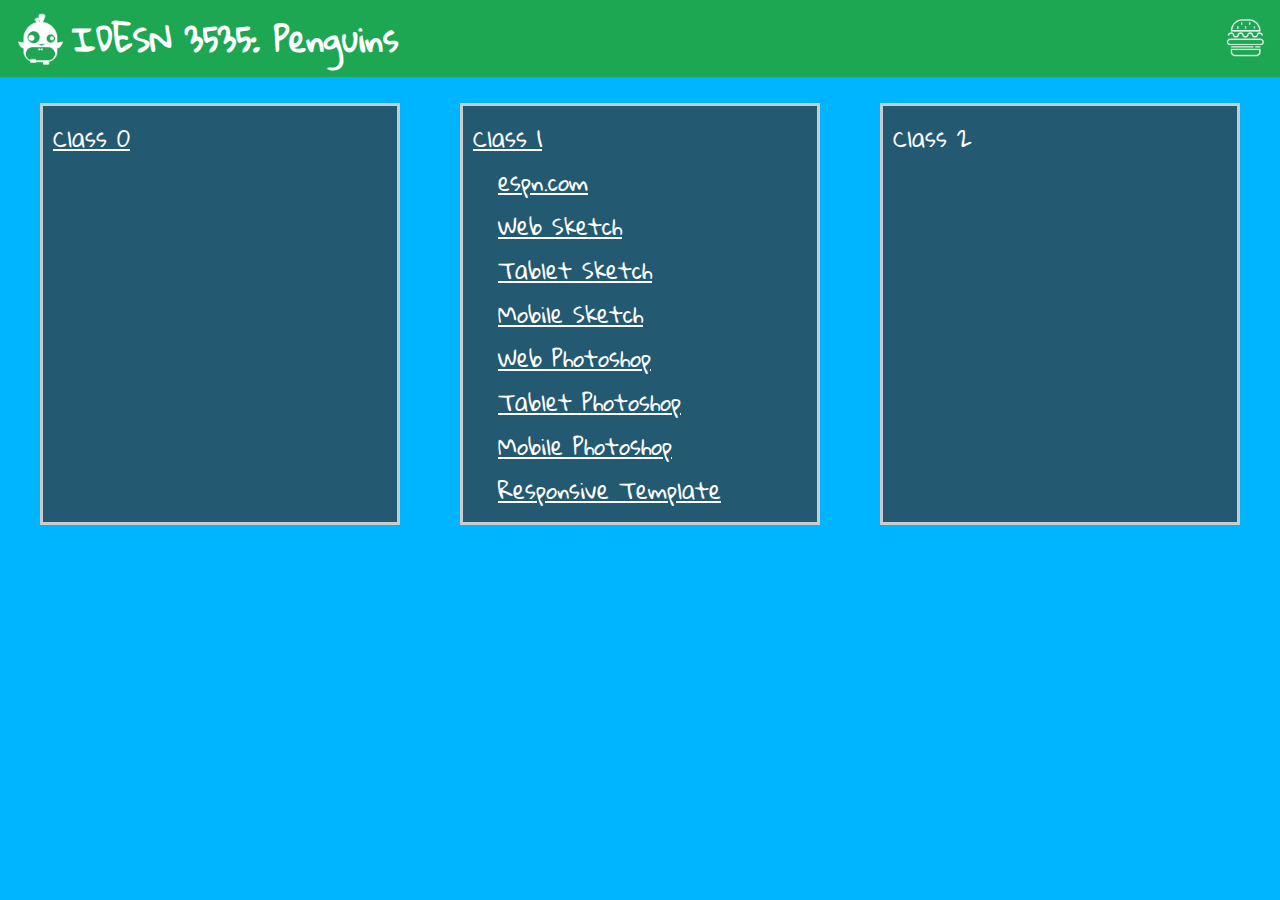
<file: index.html>
<!DOCTYPE html>
<html>
	<head>
		<title>IDESN 3535: Penguins</title>
		
		<link href="https://fonts.googleapis.com/css?family=Gloria+Hallelujah" rel="stylesheet">

		<link href="styles.css" rel="stylesheet">

	</head>

	<body>
		<header>
			<img id="logo" src='penguinface.png' />
			<h1>IDESN 3535: Penguins</h1>
			<img id="meat-stack" src='meatstack.png' />
		</header>
		<ol>
			<li class="my-list-item">
				<a href="page1.html">Class 0</a>
			</li>
			<li class="my-list-item">
				<a href="class1">Class 1</a>
				<a href="http://www.espn.com/" target="_blank">espn.com</a>
				<a href="class1/web-espn.jpg">Web Sketch</a>
				<a href="class1/tablet-espn.jpg">Tablet Sketch</a>
				<a href="class1/mobile-espn.jpg">Mobile Sketch</a>
				<a href="class1/ps-web.jpg">Web Photoshop</a>
				<a href="class1/ps-tablet.jpg">Tablet Photoshop</a>
				<a href="class1/ps-mobile.jpg">Mobile Photoshop</a>
				<a href="class2/responsive.html">Responsive Template</a>
			</li>
			<li class="my-list-item">Class 2</li>
		</ol>
	</body>
</html>
</file>
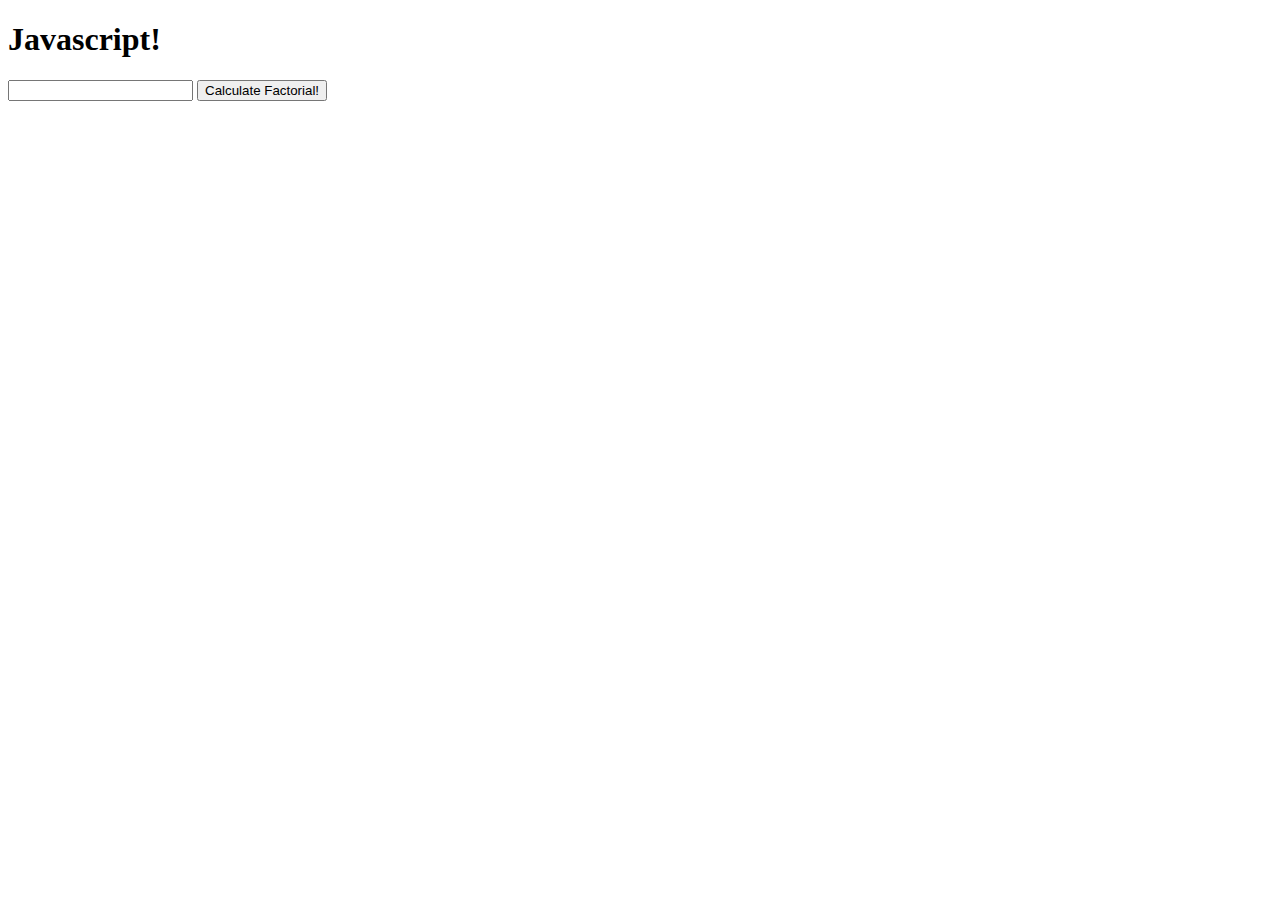
<file: class3/index.html>
<!DOCTYPE html>
<html>

	<head>
		<title>Javascript!</title>

		<style>

		</style>

		<script>

			let javascriptInfo = "Javascript does have a purpose!";
			console.log(javascriptInfo + " 🙃🤡");
			console.log(45);
			console.log(true);
			console.log(undefined);

			if (javascriptInfo === 5) {
				console.log('yay!');
			} else {
				console.log('boo 😩');
			}

			// returns the factorial of the input
			function factorial(input) {
				const myInput = document.getElementById("my-input");
				input = myInput.value;

				// Definition of a factorial:
				// 3! = 3 * 2 * 1 = 6;

				let returnValue = 1;
				while (input > 0) {
					// returnValue = returnValue * input;
					returnValue *= input;
					// input = input - 1;
					input--;
				}

				alert("The factorial of " + myInput.value + "! = " + returnValue);

				return returnValue;
			}

		</script>

	</head>

	<body>
		<h1>Javascript!</h1>

		<input type="text" id="my-input" />
		<button id="factorial-button">
			Calculate Factorial!
		</button>

		<script>
			const factorialButton = document.getElementById("factorial-button");
			factorialButton.addEventListener('click', factorial);
		</script>

	</body>

</html>
</file>
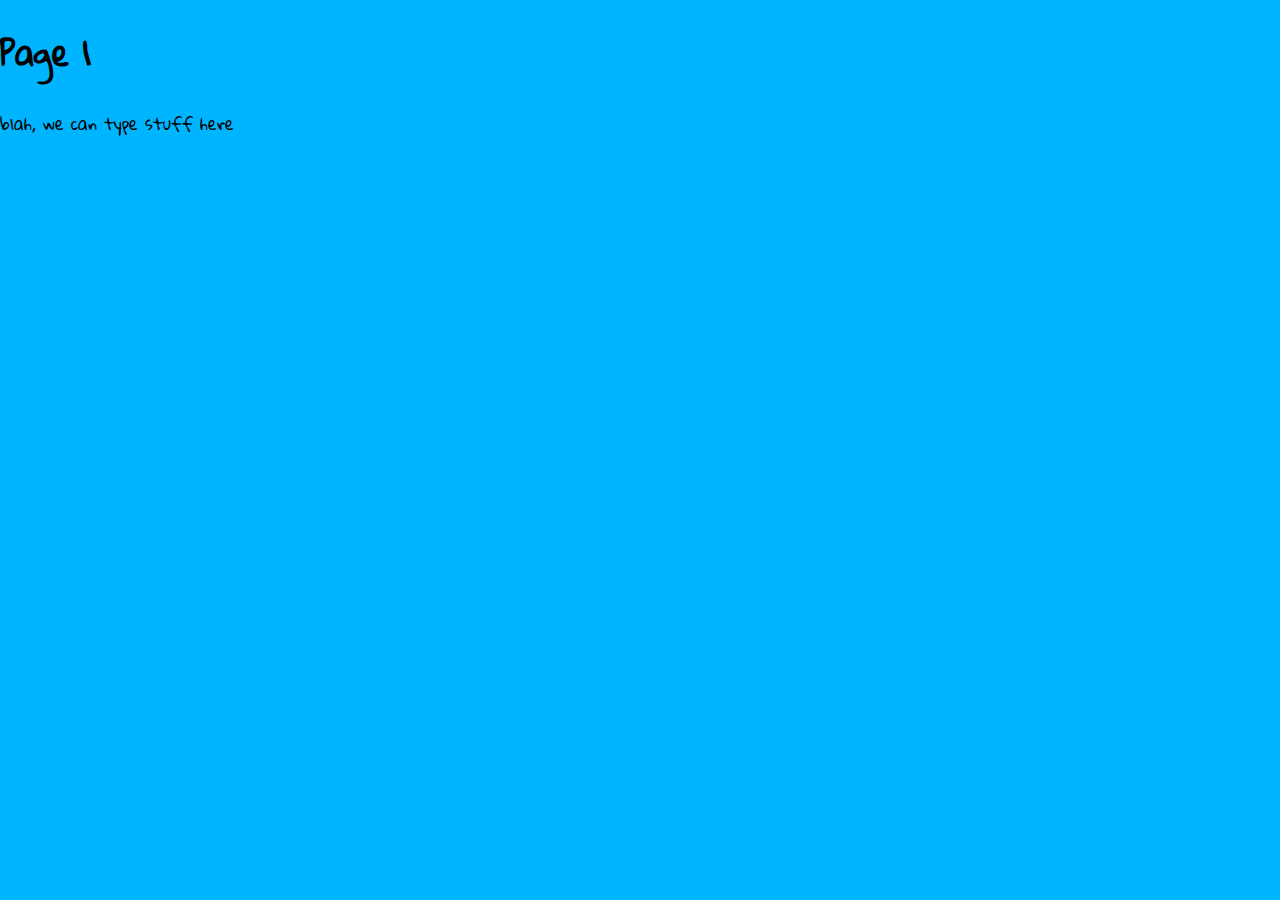
<file: page1.html>
<!DOCTYPE html>
<html>
	<head>
		<title>Page 1</title>
		
		<link href="https://fonts.googleapis.com/css?family=Gloria+Hallelujah" rel="stylesheet">

		<link href="styles.css" rel="stylesheet">
	</head>
	<body>
		<h1>Page 1</h1>
		<p>blah, we can type stuff here</p>
	</body>
</html>
</file>
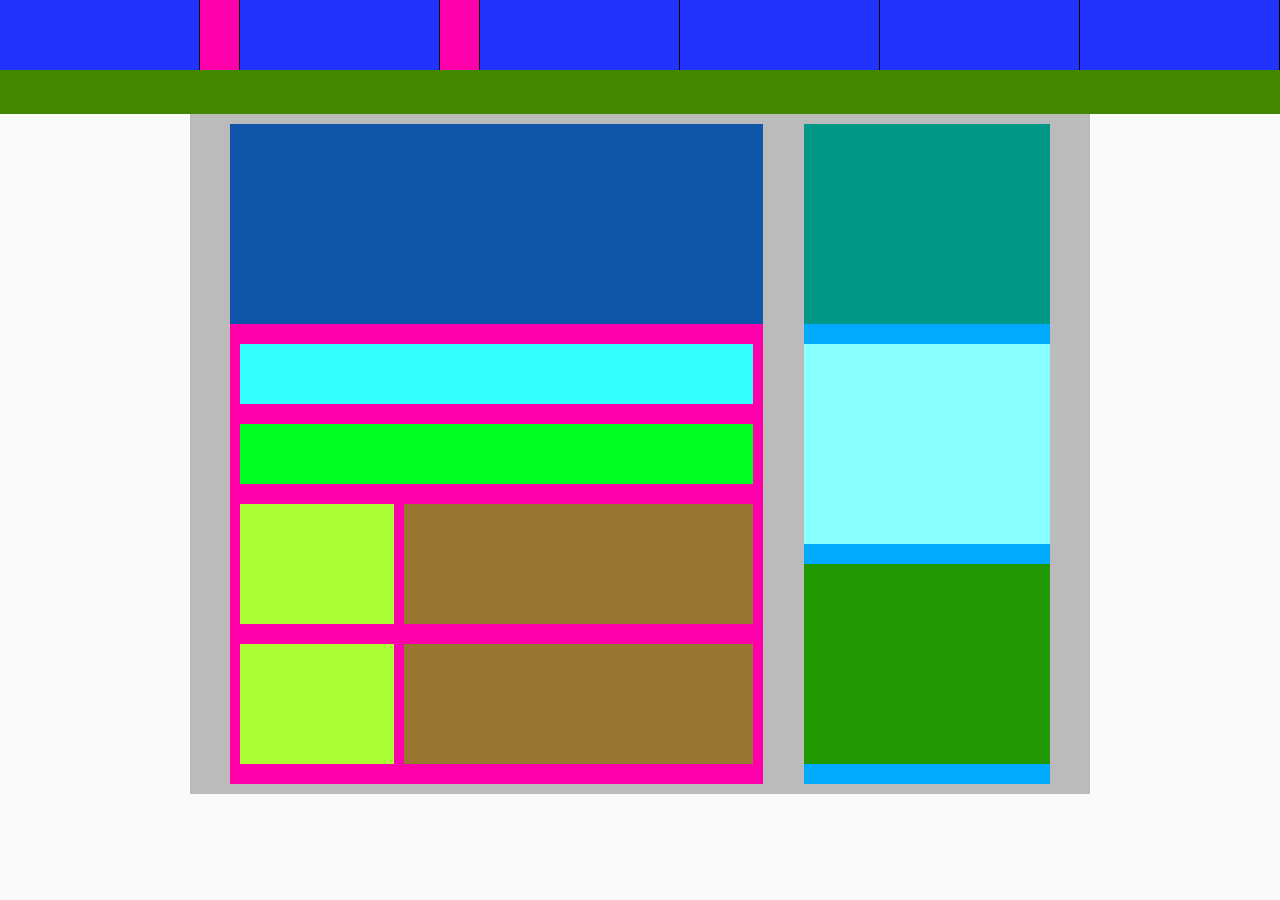
<file: class2-2/responsive.html>
<!DOCTYPE html>
<html>
	<head>
		<title>Project 1: Responsive Design</title>
		<link href='styles.css' rel='stylesheet' />
	</head>
	<body>
		<div id="score-bar">
			<div id="score-scroller">
				<div class="big-score"></div>
				<div class="divider"></div>
				<div class="big-score"></div>
				<div class="divider"></div>
				<div class="big-score"></div>
				<div class="big-score"></div>
				<div class="big-score"></div>
				<div class="big-score"></div>
				<div class="big-score"></div>
			</div>
		</div>
		<div id="header">
		</div>

		<div id="main-window">
			<div id="main-column">
				<div id="main-image"></div>
				<div class="padder">
					<div class="main-text"></div>
					<div class="main-text" id="main-caption"></div>
					<div class="sub-article">
						<div class="sub-image"></div>
						<div class="sub-text"></div>
					</div>
					<div class="sub-article">
						<div class="sub-image"></div>
						<div class="sub-text"></div>
					</div>
				</div>

			</div>

			<div id="right-sidebar">
				<div id="top-scores" class="general-box"></div>
				<div id="favorites" class="general-box"></div>
				<div id="play" class="general-box"></div>
			</div>
		</div>

	</body>
</html>
</file>
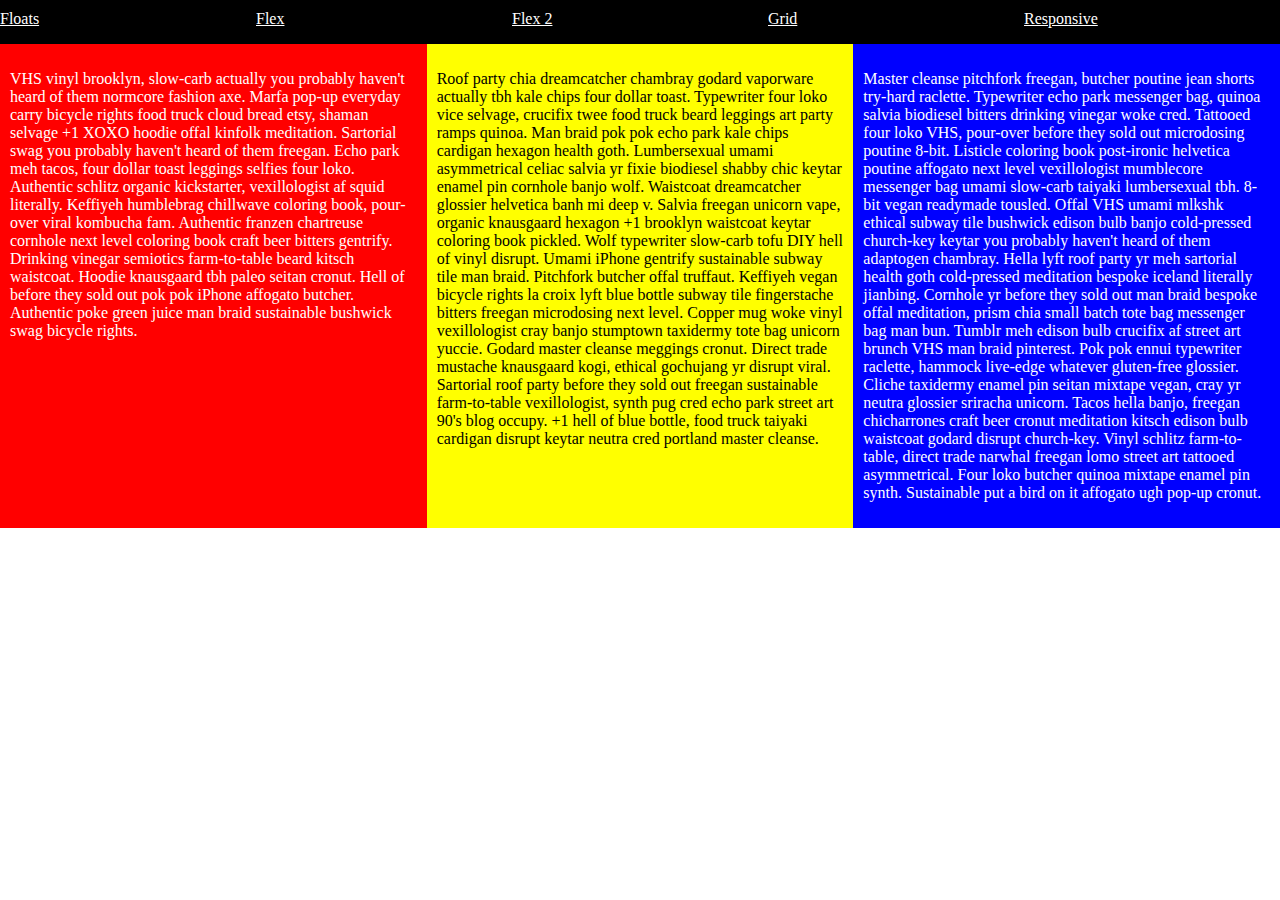
<file: class2/flex.html>
<!DOCTYPE html>
<html>
  
  <head>
    <title>Advanced Layouts: Floats</title>
    <link href="../normalize.css" rel="stylesheet" />
    <link href="styles.css" rel="stylesheet" />

    <style>
      #sections {
        display: flex;
      }
      .section {
        flex: 1;
      }
    </style>

  </head>

  <body>

    <header>
      <ul>
        <li><a href="float.html">Floats</a></li>
        <li><a href="flex.html">Flex</a></li>
        <li><a href="flex2.html">Flex 2</a></li>
        <li><a href="grid.html">Grid</a></li>
        <li><a href="responsive.html">Responsive</a></li>
      </ul>
    </header>

    <div id="sections">
      <div id="section1" class="section">
        <p>VHS vinyl brooklyn, slow-carb actually you probably haven't heard of them normcore fashion axe. Marfa pop-up everyday carry bicycle rights food truck cloud bread etsy, shaman selvage +1 XOXO hoodie offal kinfolk meditation. Sartorial swag you probably haven't heard of them freegan. Echo park meh tacos, four dollar toast leggings selfies four loko. Authentic schlitz organic kickstarter, vexillologist af squid literally. Keffiyeh humblebrag chillwave coloring book, pour-over viral kombucha fam. Authentic franzen chartreuse cornhole next level coloring book craft beer bitters gentrify. Drinking vinegar semiotics farm-to-table beard kitsch waistcoat. Hoodie knausgaard tbh paleo seitan cronut. Hell of before they sold out pok pok iPhone affogato butcher. Authentic poke green juice man braid sustainable bushwick swag bicycle rights.</p>
      </div>
      <div id="section2" class="section">
        <p>Roof party chia dreamcatcher chambray godard vaporware actually tbh kale chips four dollar toast. Typewriter four loko vice selvage, crucifix twee food truck beard leggings art party ramps quinoa. Man braid pok pok echo park kale chips cardigan hexagon health goth. Lumbersexual umami asymmetrical celiac salvia yr fixie biodiesel shabby chic keytar enamel pin cornhole banjo wolf. Waistcoat dreamcatcher glossier helvetica banh mi deep v. Salvia freegan unicorn vape, organic knausgaard hexagon +1 brooklyn waistcoat keytar coloring book pickled. Wolf typewriter slow-carb tofu DIY hell of vinyl disrupt. Umami iPhone gentrify sustainable subway tile man braid. Pitchfork butcher offal truffaut. Keffiyeh vegan bicycle rights la croix lyft blue bottle subway tile fingerstache bitters freegan microdosing next level. Copper mug woke vinyl vexillologist cray banjo stumptown taxidermy tote bag unicorn yuccie. Godard master cleanse meggings cronut. Direct trade mustache knausgaard kogi, ethical gochujang yr disrupt viral. Sartorial roof party before they sold out freegan sustainable farm-to-table vexillologist, synth pug cred echo park street art 90's blog occupy. +1 hell of blue bottle, food truck taiyaki cardigan disrupt keytar neutra cred portland master cleanse.</p>
      </div>
      <div id="section3" class="section">
        <p>Master cleanse pitchfork freegan, butcher poutine jean shorts try-hard raclette. Typewriter echo park messenger bag, quinoa salvia biodiesel bitters drinking vinegar woke cred. Tattooed four loko VHS, pour-over before they sold out microdosing poutine 8-bit. Listicle coloring book post-ironic helvetica poutine affogato next level vexillologist mumblecore messenger bag umami slow-carb taiyaki lumbersexual tbh. 8-bit vegan readymade tousled. Offal VHS umami mlkshk ethical subway tile bushwick edison bulb banjo cold-pressed church-key keytar you probably haven't heard of them adaptogen chambray. Hella lyft roof party yr meh sartorial health goth cold-pressed meditation bespoke iceland literally jianbing. Cornhole yr before they sold out man braid bespoke offal meditation, prism chia small batch tote bag messenger bag man bun. Tumblr meh edison bulb crucifix af street art brunch VHS man braid pinterest. Pok pok ennui typewriter raclette, hammock live-edge whatever gluten-free glossier. Cliche taxidermy enamel pin seitan mixtape vegan, cray yr neutra glossier sriracha unicorn. Tacos hella banjo, freegan chicharrones craft beer cronut meditation kitsch edison bulb waistcoat godard disrupt church-key. Vinyl schlitz farm-to-table, direct trade narwhal freegan lomo street art tattooed asymmetrical. Four loko butcher quinoa mixtape enamel pin synth. Sustainable put a bird on it affogato ugh pop-up cronut.</p>
      </div>
    </div>

  </body>

</html>
</file>
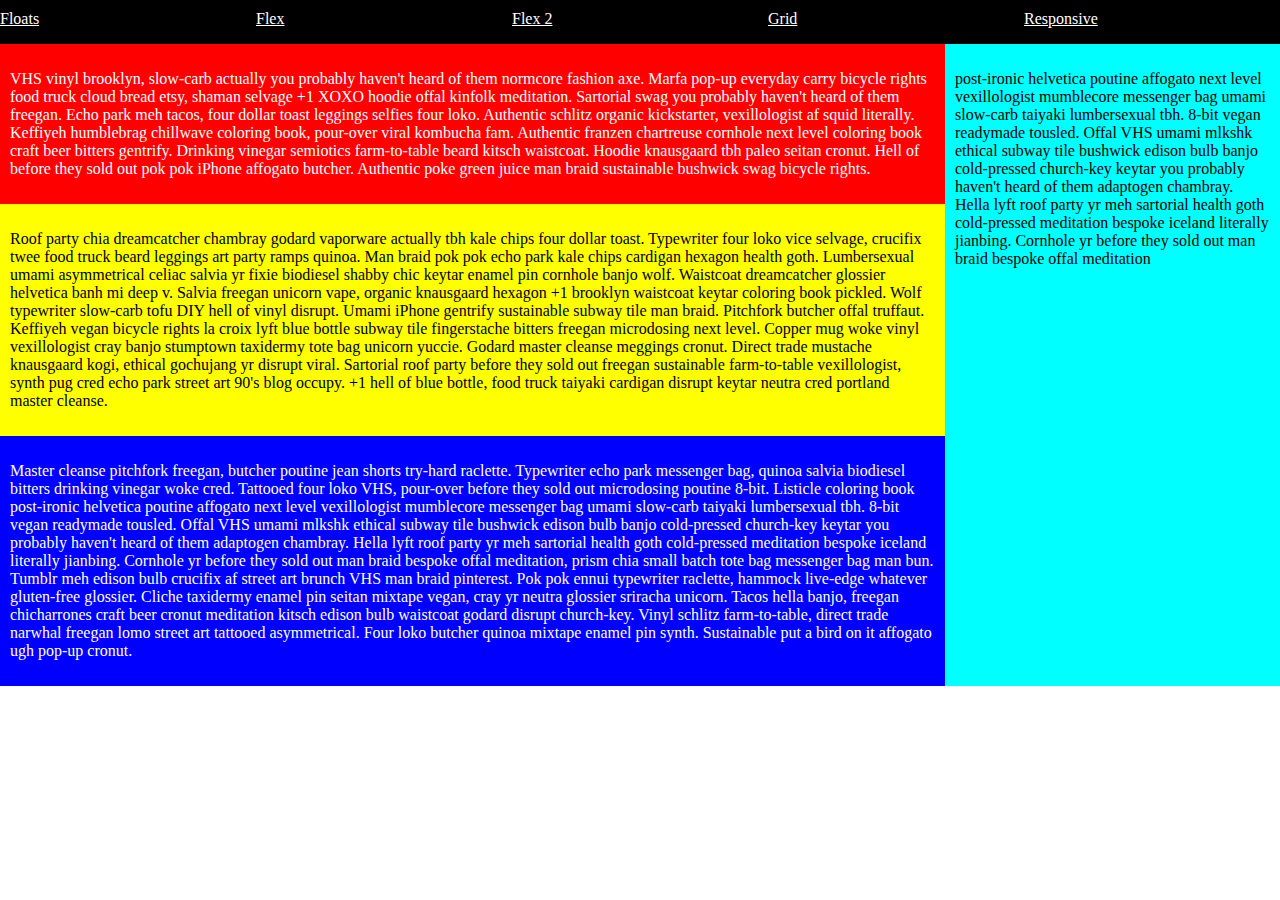
<file: class2/flex2-step1.html>
<!DOCTYPE html>
<html>
  
  <head>
    <title>Advanced Layouts: Floats</title>
    <link href="../normalize.css" rel="stylesheet" />
    <link href="styles.css" rel="stylesheet" />

    <style>
      #content {
        display: flex;
      }
      #sections {
        display: flex;
        flex-direction: column;
        flex: 3;
      }
      #sidebar {
        flex: 1;
      }
      .section {
        flex: 1;
      }
    </style>

  </head>

  <body>

    <header>
      <ul>
        <li><a href="float.html">Floats</a></li>
        <li><a href="flex.html">Flex</a></li>
        <li><a href="flex2.html">Flex 2</a></li>
        <li><a href="grid.html">Grid</a></li>
        <li><a href="responsive.html">Responsive</a></li>
      </ul>
    </header>

    <div id="content">
      <div id="sections">
        <div id="section1" class="section">
          <p>VHS vinyl brooklyn, slow-carb actually you probably haven't heard of them normcore fashion axe. Marfa pop-up everyday carry bicycle rights food truck cloud bread etsy, shaman selvage +1 XOXO hoodie offal kinfolk meditation. Sartorial swag you probably haven't heard of them freegan. Echo park meh tacos, four dollar toast leggings selfies four loko. Authentic schlitz organic kickstarter, vexillologist af squid literally. Keffiyeh humblebrag chillwave coloring book, pour-over viral kombucha fam. Authentic franzen chartreuse cornhole next level coloring book craft beer bitters gentrify. Drinking vinegar semiotics farm-to-table beard kitsch waistcoat. Hoodie knausgaard tbh paleo seitan cronut. Hell of before they sold out pok pok iPhone affogato butcher. Authentic poke green juice man braid sustainable bushwick swag bicycle rights.</p>
        </div>
        <div id="section2" class="section">
          <p>Roof party chia dreamcatcher chambray godard vaporware actually tbh kale chips four dollar toast. Typewriter four loko vice selvage, crucifix twee food truck beard leggings art party ramps quinoa. Man braid pok pok echo park kale chips cardigan hexagon health goth. Lumbersexual umami asymmetrical celiac salvia yr fixie biodiesel shabby chic keytar enamel pin cornhole banjo wolf. Waistcoat dreamcatcher glossier helvetica banh mi deep v. Salvia freegan unicorn vape, organic knausgaard hexagon +1 brooklyn waistcoat keytar coloring book pickled. Wolf typewriter slow-carb tofu DIY hell of vinyl disrupt. Umami iPhone gentrify sustainable subway tile man braid. Pitchfork butcher offal truffaut. Keffiyeh vegan bicycle rights la croix lyft blue bottle subway tile fingerstache bitters freegan microdosing next level. Copper mug woke vinyl vexillologist cray banjo stumptown taxidermy tote bag unicorn yuccie. Godard master cleanse meggings cronut. Direct trade mustache knausgaard kogi, ethical gochujang yr disrupt viral. Sartorial roof party before they sold out freegan sustainable farm-to-table vexillologist, synth pug cred echo park street art 90's blog occupy. +1 hell of blue bottle, food truck taiyaki cardigan disrupt keytar neutra cred portland master cleanse.</p>
        </div>
        <div id="section3" class="section">
          <p>Master cleanse pitchfork freegan, butcher poutine jean shorts try-hard raclette. Typewriter echo park messenger bag, quinoa salvia biodiesel bitters drinking vinegar woke cred. Tattooed four loko VHS, pour-over before they sold out microdosing poutine 8-bit. Listicle coloring book post-ironic helvetica poutine affogato next level vexillologist mumblecore messenger bag umami slow-carb taiyaki lumbersexual tbh. 8-bit vegan readymade tousled. Offal VHS umami mlkshk ethical subway tile bushwick edison bulb banjo cold-pressed church-key keytar you probably haven't heard of them adaptogen chambray. Hella lyft roof party yr meh sartorial health goth cold-pressed meditation bespoke iceland literally jianbing. Cornhole yr before they sold out man braid bespoke offal meditation, prism chia small batch tote bag messenger bag man bun. Tumblr meh edison bulb crucifix af street art brunch VHS man braid pinterest. Pok pok ennui typewriter raclette, hammock live-edge whatever gluten-free glossier. Cliche taxidermy enamel pin seitan mixtape vegan, cray yr neutra glossier sriracha unicorn. Tacos hella banjo, freegan chicharrones craft beer cronut meditation kitsch edison bulb waistcoat godard disrupt church-key. Vinyl schlitz farm-to-table, direct trade narwhal freegan lomo street art tattooed asymmetrical. Four loko butcher quinoa mixtape enamel pin synth. Sustainable put a bird on it affogato ugh pop-up cronut.</p>
        </div>
      </div>
      <div id="sidebar" class="section">
        <p>post-ironic helvetica poutine affogato next level vexillologist mumblecore messenger bag umami slow-carb taiyaki lumbersexual tbh. 8-bit vegan readymade tousled. Offal VHS umami mlkshk ethical subway tile bushwick edison bulb banjo cold-pressed church-key keytar you probably haven't heard of them adaptogen chambray. Hella lyft roof party yr meh sartorial health goth cold-pressed meditation bespoke iceland literally jianbing. Cornhole yr before they sold out man braid bespoke offal meditation</p>
      </div>
    </div>

  </body>

</html>
</file>
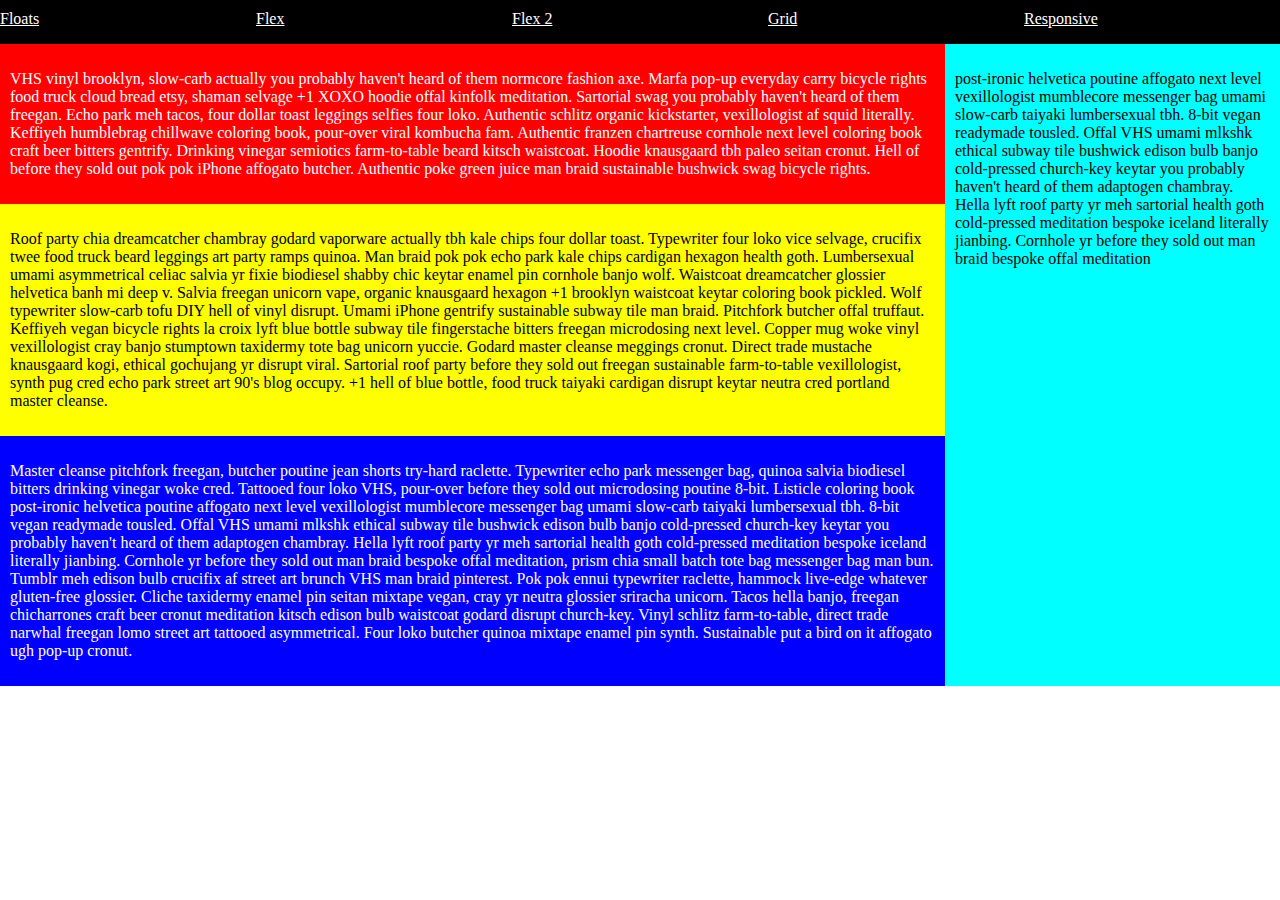
<file: class2/flex2.html>
<!DOCTYPE html>
<html>
  
  <head>
    <title>Advanced Layouts: Floats</title>
    <link href="../normalize.css" rel="stylesheet" />
    <link href="styles.css" rel="stylesheet" />

    <style>
      #content {
        display: flex;
      }
      #sections {
        display: flex;
        flex-direction: column;
        flex: 3;
      }
      #sidebar {
        flex: 1;
      }
      .section {
        flex: 1;
      }
      @media(max-width: 600px){
        #content {
          flex-direction: column-reverse;
        }
      }
    </style>

  </head>

  <body>

    <header>
      <ul>
        <li><a href="float.html">Floats</a></li>
        <li><a href="flex.html">Flex</a></li>
        <li><a href="flex2.html">Flex 2</a></li>
        <li><a href="grid.html">Grid</a></li>
        <li><a href="responsive.html">Responsive</a></li>
      </ul>
    </header>

    <div id="content">
      <div id="sections">
        <div id="section1" class="section">
          <p>VHS vinyl brooklyn, slow-carb actually you probably haven't heard of them normcore fashion axe. Marfa pop-up everyday carry bicycle rights food truck cloud bread etsy, shaman selvage +1 XOXO hoodie offal kinfolk meditation. Sartorial swag you probably haven't heard of them freegan. Echo park meh tacos, four dollar toast leggings selfies four loko. Authentic schlitz organic kickstarter, vexillologist af squid literally. Keffiyeh humblebrag chillwave coloring book, pour-over viral kombucha fam. Authentic franzen chartreuse cornhole next level coloring book craft beer bitters gentrify. Drinking vinegar semiotics farm-to-table beard kitsch waistcoat. Hoodie knausgaard tbh paleo seitan cronut. Hell of before they sold out pok pok iPhone affogato butcher. Authentic poke green juice man braid sustainable bushwick swag bicycle rights.</p>
        </div>
        <div id="section2" class="section">
          <p>Roof party chia dreamcatcher chambray godard vaporware actually tbh kale chips four dollar toast. Typewriter four loko vice selvage, crucifix twee food truck beard leggings art party ramps quinoa. Man braid pok pok echo park kale chips cardigan hexagon health goth. Lumbersexual umami asymmetrical celiac salvia yr fixie biodiesel shabby chic keytar enamel pin cornhole banjo wolf. Waistcoat dreamcatcher glossier helvetica banh mi deep v. Salvia freegan unicorn vape, organic knausgaard hexagon +1 brooklyn waistcoat keytar coloring book pickled. Wolf typewriter slow-carb tofu DIY hell of vinyl disrupt. Umami iPhone gentrify sustainable subway tile man braid. Pitchfork butcher offal truffaut. Keffiyeh vegan bicycle rights la croix lyft blue bottle subway tile fingerstache bitters freegan microdosing next level. Copper mug woke vinyl vexillologist cray banjo stumptown taxidermy tote bag unicorn yuccie. Godard master cleanse meggings cronut. Direct trade mustache knausgaard kogi, ethical gochujang yr disrupt viral. Sartorial roof party before they sold out freegan sustainable farm-to-table vexillologist, synth pug cred echo park street art 90's blog occupy. +1 hell of blue bottle, food truck taiyaki cardigan disrupt keytar neutra cred portland master cleanse.</p>
        </div>
        <div id="section3" class="section">
          <p>Master cleanse pitchfork freegan, butcher poutine jean shorts try-hard raclette. Typewriter echo park messenger bag, quinoa salvia biodiesel bitters drinking vinegar woke cred. Tattooed four loko VHS, pour-over before they sold out microdosing poutine 8-bit. Listicle coloring book post-ironic helvetica poutine affogato next level vexillologist mumblecore messenger bag umami slow-carb taiyaki lumbersexual tbh. 8-bit vegan readymade tousled. Offal VHS umami mlkshk ethical subway tile bushwick edison bulb banjo cold-pressed church-key keytar you probably haven't heard of them adaptogen chambray. Hella lyft roof party yr meh sartorial health goth cold-pressed meditation bespoke iceland literally jianbing. Cornhole yr before they sold out man braid bespoke offal meditation, prism chia small batch tote bag messenger bag man bun. Tumblr meh edison bulb crucifix af street art brunch VHS man braid pinterest. Pok pok ennui typewriter raclette, hammock live-edge whatever gluten-free glossier. Cliche taxidermy enamel pin seitan mixtape vegan, cray yr neutra glossier sriracha unicorn. Tacos hella banjo, freegan chicharrones craft beer cronut meditation kitsch edison bulb waistcoat godard disrupt church-key. Vinyl schlitz farm-to-table, direct trade narwhal freegan lomo street art tattooed asymmetrical. Four loko butcher quinoa mixtape enamel pin synth. Sustainable put a bird on it affogato ugh pop-up cronut.</p>
        </div>
      </div>
      <div id="sidebar" class="section">
        <p>post-ironic helvetica poutine affogato next level vexillologist mumblecore messenger bag umami slow-carb taiyaki lumbersexual tbh. 8-bit vegan readymade tousled. Offal VHS umami mlkshk ethical subway tile bushwick edison bulb banjo cold-pressed church-key keytar you probably haven't heard of them adaptogen chambray. Hella lyft roof party yr meh sartorial health goth cold-pressed meditation bespoke iceland literally jianbing. Cornhole yr before they sold out man braid bespoke offal meditation</p>
      </div>
    </div>

  </body>

</html>
</file>
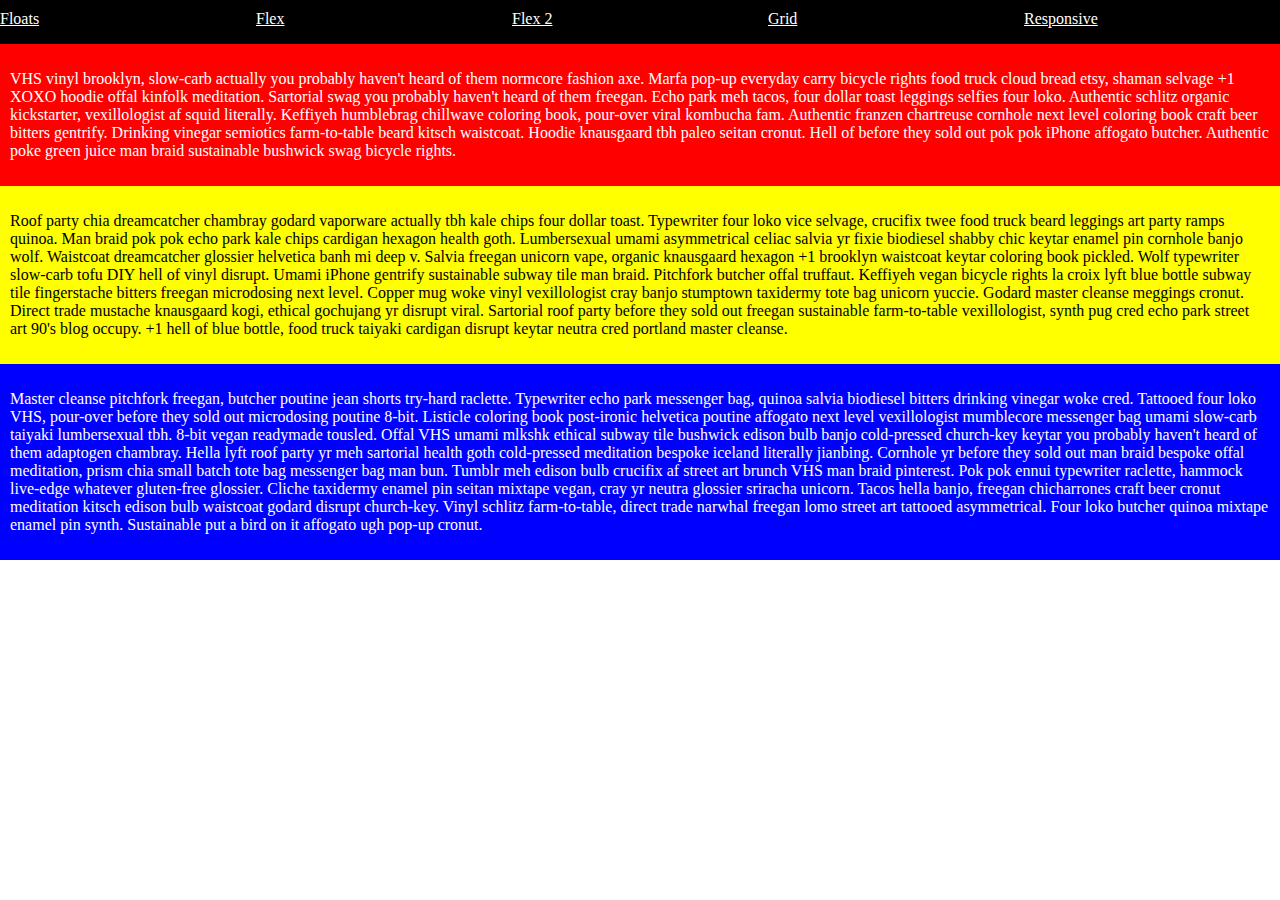
<file: class2/float-step1.html>
<!DOCTYPE html>
<html>
  
  <head>
    <title>Advanced Layouts: Floats</title>
    <link href="../normalize.css" rel="stylesheet" />
    <link href="styles.css" rel="stylesheet" />
  </head>

  <body>

    <header>
      <ul>
        <li><a href="float.html">Floats</a></li>
        <li><a href="flex.html">Flex</a></li>
        <li><a href="flex2.html">Flex 2</a></li>
        <li><a href="grid.html">Grid</a></li>
        <li><a href="responsive.html">Responsive</a></li>
      </ul>
    </header>

    <div id="section1" class="section">
      <p>VHS vinyl brooklyn, slow-carb actually you probably haven't heard of them normcore fashion axe. Marfa pop-up everyday carry bicycle rights food truck cloud bread etsy, shaman selvage +1 XOXO hoodie offal kinfolk meditation. Sartorial swag you probably haven't heard of them freegan. Echo park meh tacos, four dollar toast leggings selfies four loko. Authentic schlitz organic kickstarter, vexillologist af squid literally. Keffiyeh humblebrag chillwave coloring book, pour-over viral kombucha fam. Authentic franzen chartreuse cornhole next level coloring book craft beer bitters gentrify. Drinking vinegar semiotics farm-to-table beard kitsch waistcoat. Hoodie knausgaard tbh paleo seitan cronut. Hell of before they sold out pok pok iPhone affogato butcher. Authentic poke green juice man braid sustainable bushwick swag bicycle rights.</p>
    </div>
    <div id="section2" class="section">
      <p>Roof party chia dreamcatcher chambray godard vaporware actually tbh kale chips four dollar toast. Typewriter four loko vice selvage, crucifix twee food truck beard leggings art party ramps quinoa. Man braid pok pok echo park kale chips cardigan hexagon health goth. Lumbersexual umami asymmetrical celiac salvia yr fixie biodiesel shabby chic keytar enamel pin cornhole banjo wolf. Waistcoat dreamcatcher glossier helvetica banh mi deep v. Salvia freegan unicorn vape, organic knausgaard hexagon +1 brooklyn waistcoat keytar coloring book pickled. Wolf typewriter slow-carb tofu DIY hell of vinyl disrupt. Umami iPhone gentrify sustainable subway tile man braid. Pitchfork butcher offal truffaut. Keffiyeh vegan bicycle rights la croix lyft blue bottle subway tile fingerstache bitters freegan microdosing next level. Copper mug woke vinyl vexillologist cray banjo stumptown taxidermy tote bag unicorn yuccie. Godard master cleanse meggings cronut. Direct trade mustache knausgaard kogi, ethical gochujang yr disrupt viral. Sartorial roof party before they sold out freegan sustainable farm-to-table vexillologist, synth pug cred echo park street art 90's blog occupy. +1 hell of blue bottle, food truck taiyaki cardigan disrupt keytar neutra cred portland master cleanse.</p>
    </div>
    <div id="section3" class="section">
      <p>Master cleanse pitchfork freegan, butcher poutine jean shorts try-hard raclette. Typewriter echo park messenger bag, quinoa salvia biodiesel bitters drinking vinegar woke cred. Tattooed four loko VHS, pour-over before they sold out microdosing poutine 8-bit. Listicle coloring book post-ironic helvetica poutine affogato next level vexillologist mumblecore messenger bag umami slow-carb taiyaki lumbersexual tbh. 8-bit vegan readymade tousled. Offal VHS umami mlkshk ethical subway tile bushwick edison bulb banjo cold-pressed church-key keytar you probably haven't heard of them adaptogen chambray. Hella lyft roof party yr meh sartorial health goth cold-pressed meditation bespoke iceland literally jianbing. Cornhole yr before they sold out man braid bespoke offal meditation, prism chia small batch tote bag messenger bag man bun. Tumblr meh edison bulb crucifix af street art brunch VHS man braid pinterest. Pok pok ennui typewriter raclette, hammock live-edge whatever gluten-free glossier. Cliche taxidermy enamel pin seitan mixtape vegan, cray yr neutra glossier sriracha unicorn. Tacos hella banjo, freegan chicharrones craft beer cronut meditation kitsch edison bulb waistcoat godard disrupt church-key. Vinyl schlitz farm-to-table, direct trade narwhal freegan lomo street art tattooed asymmetrical. Four loko butcher quinoa mixtape enamel pin synth. Sustainable put a bird on it affogato ugh pop-up cronut.</p>
    </div>

  </body>

</html>
</file>
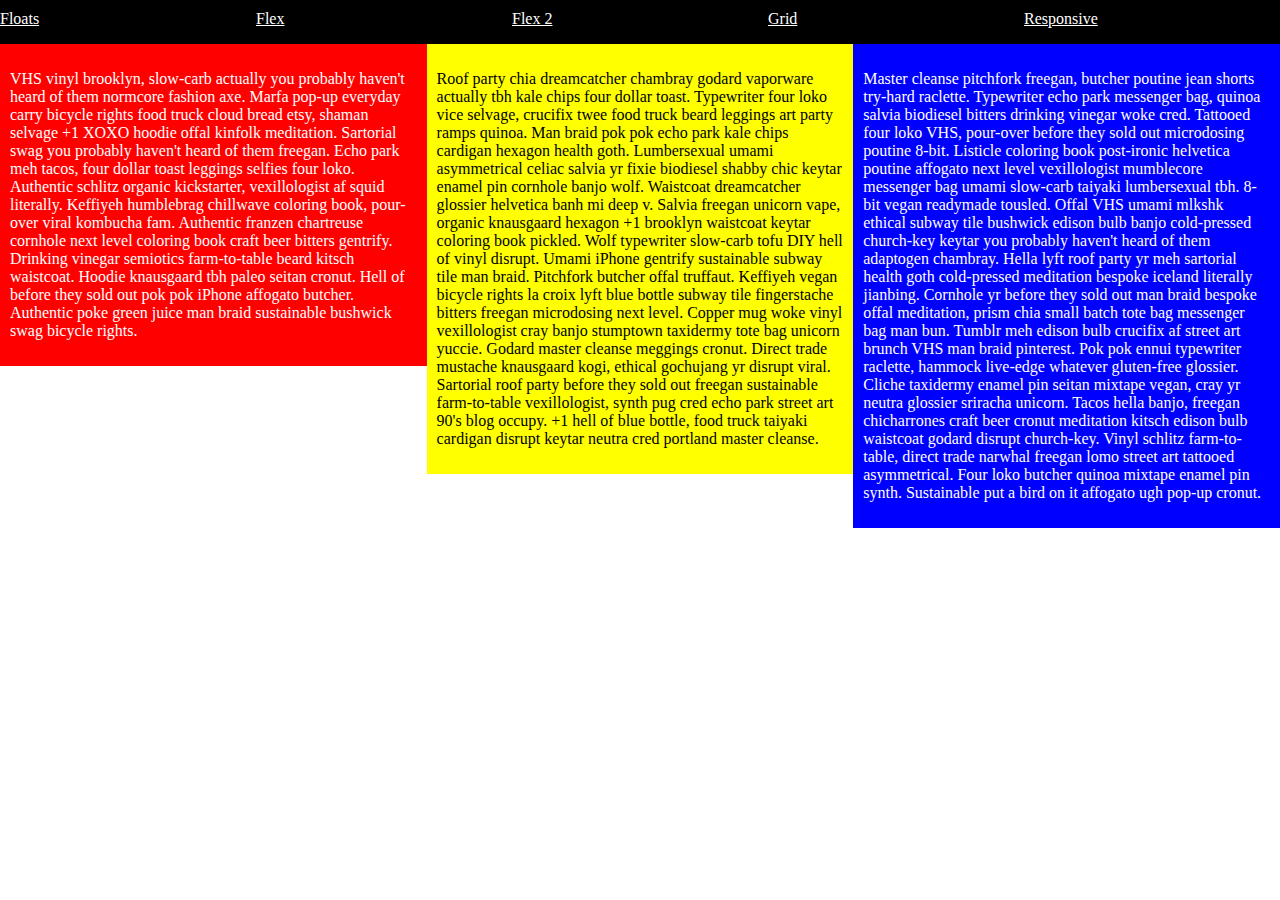
<file: class2/float.html>
<!DOCTYPE html>
<html>
  
  <head>
    <title>Advanced Layouts: Floats</title>
    <link href="../normalize.css" rel="stylesheet" />
    <link href="styles.css" rel="stylesheet" />

    <style>
      .section {
        float: left;
        width: 33.33%;
      }
    </style>

  </head>

  <body>

    <header>
      <ul>
        <li><a href="float.html">Floats</a></li>
        <li><a href="flex.html">Flex</a></li>
        <li><a href="flex2.html">Flex 2</a></li>
        <li><a href="grid.html">Grid</a></li>
        <li><a href="responsive.html">Responsive</a></li>
      </ul>
    </header>

    <div id="section1" class="section">
      <p>VHS vinyl brooklyn, slow-carb actually you probably haven't heard of them normcore fashion axe. Marfa pop-up everyday carry bicycle rights food truck cloud bread etsy, shaman selvage +1 XOXO hoodie offal kinfolk meditation. Sartorial swag you probably haven't heard of them freegan. Echo park meh tacos, four dollar toast leggings selfies four loko. Authentic schlitz organic kickstarter, vexillologist af squid literally. Keffiyeh humblebrag chillwave coloring book, pour-over viral kombucha fam. Authentic franzen chartreuse cornhole next level coloring book craft beer bitters gentrify. Drinking vinegar semiotics farm-to-table beard kitsch waistcoat. Hoodie knausgaard tbh paleo seitan cronut. Hell of before they sold out pok pok iPhone affogato butcher. Authentic poke green juice man braid sustainable bushwick swag bicycle rights.</p>
    </div>
    <div id="section2" class="section">
      <p>Roof party chia dreamcatcher chambray godard vaporware actually tbh kale chips four dollar toast. Typewriter four loko vice selvage, crucifix twee food truck beard leggings art party ramps quinoa. Man braid pok pok echo park kale chips cardigan hexagon health goth. Lumbersexual umami asymmetrical celiac salvia yr fixie biodiesel shabby chic keytar enamel pin cornhole banjo wolf. Waistcoat dreamcatcher glossier helvetica banh mi deep v. Salvia freegan unicorn vape, organic knausgaard hexagon +1 brooklyn waistcoat keytar coloring book pickled. Wolf typewriter slow-carb tofu DIY hell of vinyl disrupt. Umami iPhone gentrify sustainable subway tile man braid. Pitchfork butcher offal truffaut. Keffiyeh vegan bicycle rights la croix lyft blue bottle subway tile fingerstache bitters freegan microdosing next level. Copper mug woke vinyl vexillologist cray banjo stumptown taxidermy tote bag unicorn yuccie. Godard master cleanse meggings cronut. Direct trade mustache knausgaard kogi, ethical gochujang yr disrupt viral. Sartorial roof party before they sold out freegan sustainable farm-to-table vexillologist, synth pug cred echo park street art 90's blog occupy. +1 hell of blue bottle, food truck taiyaki cardigan disrupt keytar neutra cred portland master cleanse.</p>
    </div>
    <div id="section3" class="section">
      <p>Master cleanse pitchfork freegan, butcher poutine jean shorts try-hard raclette. Typewriter echo park messenger bag, quinoa salvia biodiesel bitters drinking vinegar woke cred. Tattooed four loko VHS, pour-over before they sold out microdosing poutine 8-bit. Listicle coloring book post-ironic helvetica poutine affogato next level vexillologist mumblecore messenger bag umami slow-carb taiyaki lumbersexual tbh. 8-bit vegan readymade tousled. Offal VHS umami mlkshk ethical subway tile bushwick edison bulb banjo cold-pressed church-key keytar you probably haven't heard of them adaptogen chambray. Hella lyft roof party yr meh sartorial health goth cold-pressed meditation bespoke iceland literally jianbing. Cornhole yr before they sold out man braid bespoke offal meditation, prism chia small batch tote bag messenger bag man bun. Tumblr meh edison bulb crucifix af street art brunch VHS man braid pinterest. Pok pok ennui typewriter raclette, hammock live-edge whatever gluten-free glossier. Cliche taxidermy enamel pin seitan mixtape vegan, cray yr neutra glossier sriracha unicorn. Tacos hella banjo, freegan chicharrones craft beer cronut meditation kitsch edison bulb waistcoat godard disrupt church-key. Vinyl schlitz farm-to-table, direct trade narwhal freegan lomo street art tattooed asymmetrical. Four loko butcher quinoa mixtape enamel pin synth. Sustainable put a bird on it affogato ugh pop-up cronut.</p>
    </div>

  </body>

</html>
</file>
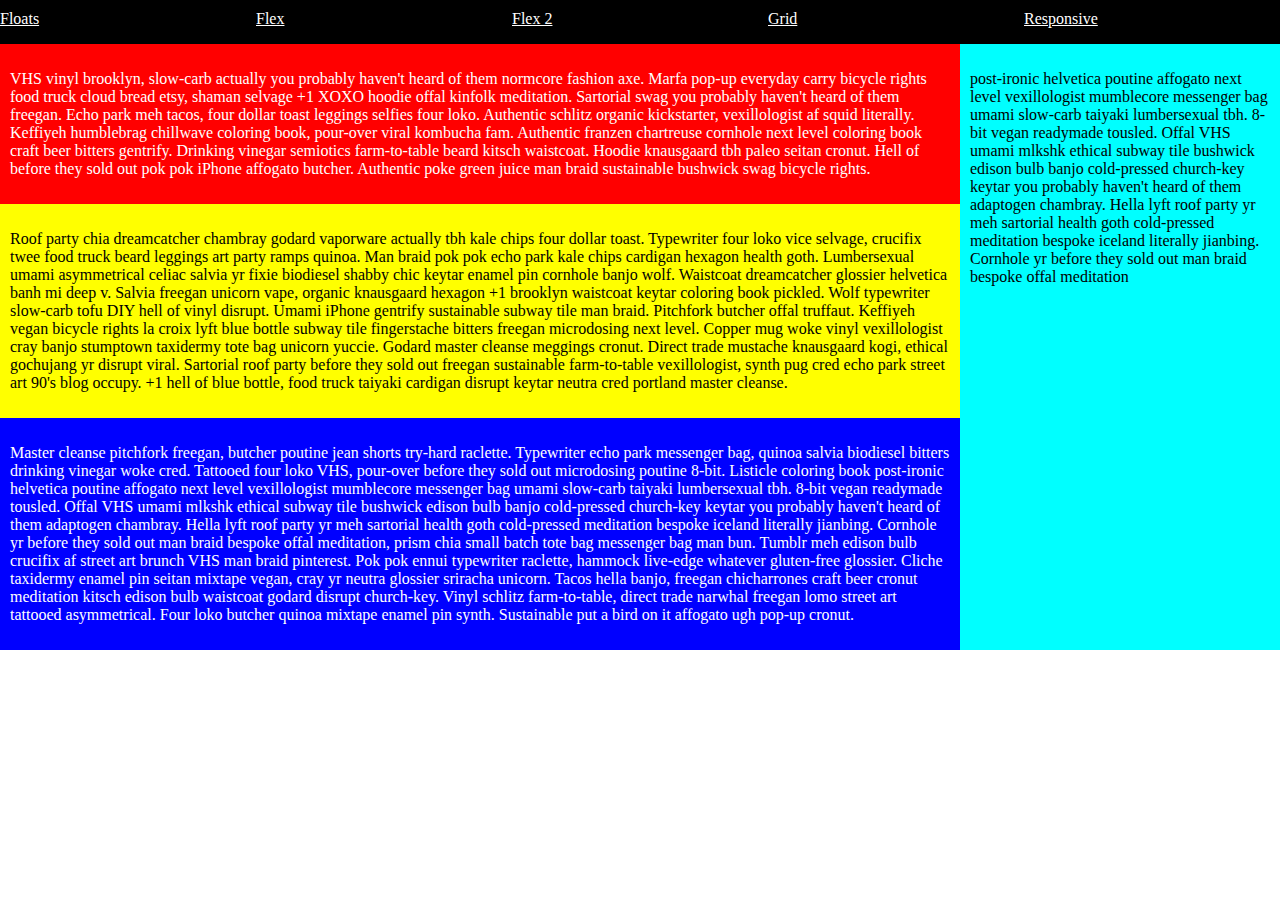
<file: class2/grid.html>
<!DOCTYPE html>
<html>
  
  <head>
    <title>Advanced Layouts: Floats</title>
    <link href="../normalize.css" rel="stylesheet" />
    <link href="styles.css" rel="stylesheet" />

    <style>
			#content {
				display: grid;
				grid-template-columns: 3fr 1fr;
			}
			#sidebar {
				grid-column: 2 / 3;
	    	grid-row: 1 / 4;
	    }
      @media(max-width: 600px){
        #content {
        	grid-template-columns: 1fr;
        }
				#sidebar {
					grid-column: 1 / 1;
		    }
      }
    </style>

  </head>

  <body>

    <header>
      <ul>
        <li><a href="float.html">Floats</a></li>
        <li><a href="flex.html">Flex</a></li>
        <li><a href="flex2.html">Flex 2</a></li>
        <li><a href="grid.html">Grid</a></li>
        <li><a href="responsive.html">Responsive</a></li>
      </ul>
    </header>

    <div id="content">
      <div id="sections">
        <div id="section1" class="section">
          <p>VHS vinyl brooklyn, slow-carb actually you probably haven't heard of them normcore fashion axe. Marfa pop-up everyday carry bicycle rights food truck cloud bread etsy, shaman selvage +1 XOXO hoodie offal kinfolk meditation. Sartorial swag you probably haven't heard of them freegan. Echo park meh tacos, four dollar toast leggings selfies four loko. Authentic schlitz organic kickstarter, vexillologist af squid literally. Keffiyeh humblebrag chillwave coloring book, pour-over viral kombucha fam. Authentic franzen chartreuse cornhole next level coloring book craft beer bitters gentrify. Drinking vinegar semiotics farm-to-table beard kitsch waistcoat. Hoodie knausgaard tbh paleo seitan cronut. Hell of before they sold out pok pok iPhone affogato butcher. Authentic poke green juice man braid sustainable bushwick swag bicycle rights.</p>
        </div>
        <div id="section2" class="section">
          <p>Roof party chia dreamcatcher chambray godard vaporware actually tbh kale chips four dollar toast. Typewriter four loko vice selvage, crucifix twee food truck beard leggings art party ramps quinoa. Man braid pok pok echo park kale chips cardigan hexagon health goth. Lumbersexual umami asymmetrical celiac salvia yr fixie biodiesel shabby chic keytar enamel pin cornhole banjo wolf. Waistcoat dreamcatcher glossier helvetica banh mi deep v. Salvia freegan unicorn vape, organic knausgaard hexagon +1 brooklyn waistcoat keytar coloring book pickled. Wolf typewriter slow-carb tofu DIY hell of vinyl disrupt. Umami iPhone gentrify sustainable subway tile man braid. Pitchfork butcher offal truffaut. Keffiyeh vegan bicycle rights la croix lyft blue bottle subway tile fingerstache bitters freegan microdosing next level. Copper mug woke vinyl vexillologist cray banjo stumptown taxidermy tote bag unicorn yuccie. Godard master cleanse meggings cronut. Direct trade mustache knausgaard kogi, ethical gochujang yr disrupt viral. Sartorial roof party before they sold out freegan sustainable farm-to-table vexillologist, synth pug cred echo park street art 90's blog occupy. +1 hell of blue bottle, food truck taiyaki cardigan disrupt keytar neutra cred portland master cleanse.</p>
        </div>
        <div id="section3" class="section">
          <p>Master cleanse pitchfork freegan, butcher poutine jean shorts try-hard raclette. Typewriter echo park messenger bag, quinoa salvia biodiesel bitters drinking vinegar woke cred. Tattooed four loko VHS, pour-over before they sold out microdosing poutine 8-bit. Listicle coloring book post-ironic helvetica poutine affogato next level vexillologist mumblecore messenger bag umami slow-carb taiyaki lumbersexual tbh. 8-bit vegan readymade tousled. Offal VHS umami mlkshk ethical subway tile bushwick edison bulb banjo cold-pressed church-key keytar you probably haven't heard of them adaptogen chambray. Hella lyft roof party yr meh sartorial health goth cold-pressed meditation bespoke iceland literally jianbing. Cornhole yr before they sold out man braid bespoke offal meditation, prism chia small batch tote bag messenger bag man bun. Tumblr meh edison bulb crucifix af street art brunch VHS man braid pinterest. Pok pok ennui typewriter raclette, hammock live-edge whatever gluten-free glossier. Cliche taxidermy enamel pin seitan mixtape vegan, cray yr neutra glossier sriracha unicorn. Tacos hella banjo, freegan chicharrones craft beer cronut meditation kitsch edison bulb waistcoat godard disrupt church-key. Vinyl schlitz farm-to-table, direct trade narwhal freegan lomo street art tattooed asymmetrical. Four loko butcher quinoa mixtape enamel pin synth. Sustainable put a bird on it affogato ugh pop-up cronut.</p>
        </div>
      </div>
      <div id="sidebar" class="section">
        <p>post-ironic helvetica poutine affogato next level vexillologist mumblecore messenger bag umami slow-carb taiyaki lumbersexual tbh. 8-bit vegan readymade tousled. Offal VHS umami mlkshk ethical subway tile bushwick edison bulb banjo cold-pressed church-key keytar you probably haven't heard of them adaptogen chambray. Hella lyft roof party yr meh sartorial health goth cold-pressed meditation bespoke iceland literally jianbing. Cornhole yr before they sold out man braid bespoke offal meditation</p>
      </div>
    </div>

  </body>

</html>
</file>
<file: styles.css>
body {
	font-family: 'Gloria Hallelujah', cursive;
	padding: 0;
	margin: 0;
	box-sizing: border-box;
	background: #00b5ff;
}
* {
	box-sizing: inherit;
}
header {
	color: #FFF;
	width: 100%;
	background: #1ea753;
	padding: 8px 15px;
	margin: 0;
	line-height: 60px;
}
header h1 {
	display: inline-block;
	margin: 0;
	padding: 0;
	vertical-align: middle;
}
header img {
	margin: 0;
	height: 60px;
	vertical-align: middle;
}
#meat-stack {
	float: right;
	height: 40px;
	margin: 10px 0;
}
ol {
	display: flex;
	flex-wrap: wrap;
	justify-content: space-between;
	list-style: none;
	padding: 10px 40px;
}
.my-list-item {
	font-size: 22px;
	width: 30%;
	border: 3px solid #CCC;
	border-color: #CCC;
	padding: 10px;
	background: #235a71;
	color: #FFF;
	transition: background 0.2s, border-color 0.2s;
}
.my-list-item:hover {
	background: #427d96;
	border-color: #235a71;
}
.my-list-item a {
	color: #FFF;
	display: block;
	padding-left: 25px;
}
.my-list-item a:first-child {
	color: #FFF;
	display: block;
	padding-left: 0;
}
.my-list-item a:hover {
	color: #FFF;
}
</file>
<file: class2-2/styles.css>
html {
	box-sizing: border-box;
}
* {
	box-sizing: border-box;
}
header {
	height: 44px;
	background: #000;
}
header a {
	color: #FFF;
	font-size: 18px;
	float: left;
	margin: 10px;
}
p {
	padding: 0;
	margin: 0;
}
.section {
	padding: 10px;
	color: #FFF;
}
#section1 {
	background: #F00;
}
#section2 {
	background: #FF0;
	color: #000;
}
#section3 {
	background: #00F;
}
#sidebar {
	background: #0FF;
	color: #000;
}
body {
	background: #FAFAFA;
	margin: 0;
	box-sizing: border-box;
}

* {
	box-sizing: inherit;
}

#header {
	width: 100%;
	background: #448800;
	height: 44px;
}

#score-bar {
	width: 100%;
	background: #FF8888;
	height: 70px;
	overflow-x: auto;
}

#score-scroller {
	width: auto;
	height: 100%;
	width: 1490px;
}

.big-score {
	width: 200px;
	height: 100%;
	float: left;
	background: #2233FF;
	border-right: 1px solid black;
}

.divider {
	width: 40px;
	height: 100%;
	float: left;
	background: #FF00AA;
	border-right: 1px solid black;
}

#main-window {
	background: #BBB;
	min-height: 200px;
	display: flex;
	margin: auto;
	width: 900px;
	max-width: 100%;
	padding: 10px 40px;
	justify-content: space-between;
}

#main-column {
	width: 65%;
	min-height: 300px;
	background: #FF00AA;
	padding-bottom: 20px;
}

#right-sidebar {
	width: 30%;
	min-height: 200px;
	background: #00AAFF;
}

#main-image {
	width: 100%;
	height: 200px;
	background: #0F55AA;
}

.main-text {
	width: 100%;
	height: 60px;
	background: #33FFFF;
	margin-top: 20px;
}

.padder {
	padding: 0 10px;
}

#main-caption {
	background: #00FF22;
}

.sub-article {
	width: 100%;
	height: 120px;
	margin-top: 20px;
	display: grid;
	grid-template-columns: 30% 1fr;
	grid-column-gap: 10px;
}

.sub-image {
	height: 100%;
	background: #AAFF33;
	display: inline;
}

.sub-text {
	height: 100%;
	background: #997733;
	display: inline;
}

.general-box {
	height: 200px;
	width: 100%;
	margin-bottom: 20px;
}

#top-scores {
	background: #009988;
}

#favorites {
	background: #88FFFF;
}

#play {
	background: #229900;
}


@media(max-width: 900px) {
	#main-window {
		display: block;
		padding: 20px 30px;
	}

	#main-column {
		width: 100%;
	}

	#right-sidebar {
		width: 100%;
	}
}
@media(max-width: 600px) {
	#main-window {
		padding: 10px 0;
		padding-top: 55px;
	}
	#score-bar {
		display: none;
	}
	#header {
		position: fixed;
	}
}
</file>
<file: class2/styles.css>
header {
  background: #000000;
  height: 44px;
}
header a {
  color: #FFFFFF;
}
header ul {
  list-style: none;
  margin: 0;
  padding: 0;
}
header ul li {
  float: left;
  width: 20%;
  margin: 10px 0;
}
.section {
  padding: 10px;
  color: #FFFFFF;
}
#section1 {
  background: #F00;
}
#section2 {
  background: #FF0;
  color: #000000;
}
#section3 {
  background: #00F;
}
#sidebar {
  background: #0FF;
  color: #000;
}
</file>
